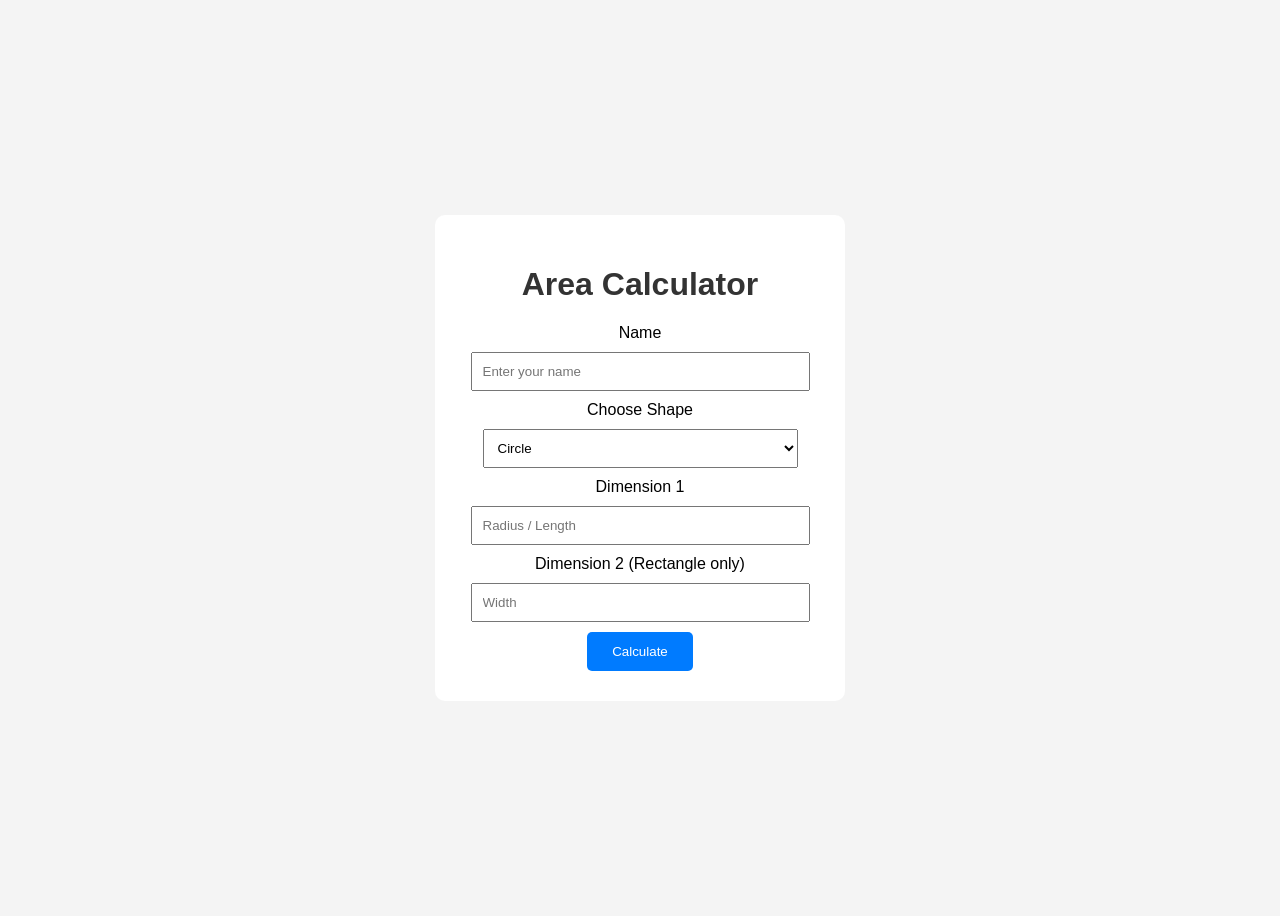
<file: templates/index.html>
<!DOCTYPE html>
<html>
<head>
    <title>Area Calculator</title>

    <style>
        body {
            font-family: Arial, sans-serif;
            background-color: #f4f4f4;
            display: flex;
            justify-content: center;
            align-items: center;
            height: 100vh;
        }

        .container {
            background: white;
            padding: 30px;
            border-radius: 10px;
            width: 350px;
            text-align: center;
        }

        h1 {
            color: #333;
        }

        input, select {
            width: 90%;
            padding: 10px;
            margin: 10px 0;
        }

        button {
            background-color: #007bff;
            color: white;
            border: none;
            padding: 12px 25px;
            border-radius: 5px;
            cursor: pointer;
        }

        button:hover {
            background-color: #0056b3;
        }

    </style>

</head>

<body>

<div class="container">

    <h1>Area Calculator</h1>

    <form action="/area" method="POST">

        <label>Name</label>
        <input 
            type="text" 
            name="username" 
            placeholder="Enter your name"
            required
        >

        <label>Choose Shape</label>

        <select name="shape">
            <option value="circle">Circle</option>
            <option value="square">Square</option>
            <option value="rectangle">Rectangle</option>
        </select>


        <label>Dimension 1</label>

        <input 
            type="number" 
            name="dimension1"
            placeholder="Radius / Length"
            required
        >


        <label>Dimension 2 (Rectangle only)</label>

        <input 
            type="number" 
            name="dimension2"
            placeholder="Width"
        >


        <button type="submit">
            Calculate
        </button>

    </form>

</div>

</body>
</html>
</file>
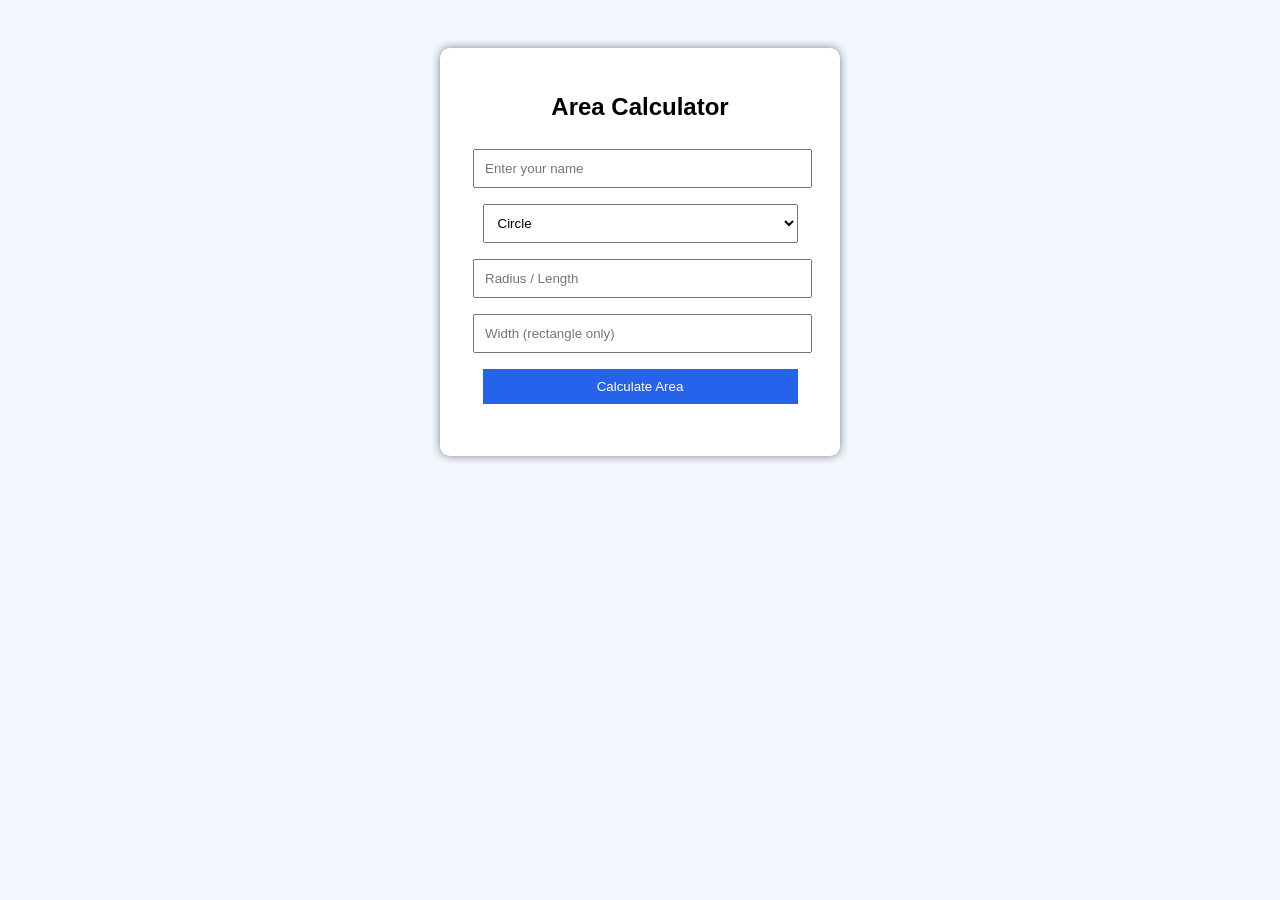
<file: .github/workflows/terraform/templates/index.html>
<!DOCTYPE html>
<html>

<head>

    <title>Area Calculator</title>

    <style>

        body {

            font-family: Arial, sans-serif;

            background: #f2f7ff;

            text-align: center;

            padding: 40px;

        }


        .container {

            background: white;

            width: 350px;

            margin: auto;

            padding: 25px;

            border-radius: 10px;

            box-shadow: 0px 0px 10px gray;

        }


        input, select, button {

            width: 90%;

            padding: 10px;

            margin: 8px;

        }


        button {

            background: #2563eb;

            color: white;

            border: none;

            cursor: pointer;

        }


        button:hover {

            background: #1d4ed8;

        }


    </style>

</head>


<body>


<div class="container">


<h2>Area Calculator</h2>


<input id="username" placeholder="Enter your name">


<select id="shape">

<option value="circle">Circle</option>

<option value="square">Square</option>

<option value="rectangle">Rectangle</option>

</select>


<input id="dimension1" placeholder="Radius / Length">


<input id="dimension2" placeholder="Width (rectangle only)">



<button onclick="calculate()">

Calculate Area

</button>



<h3 id="result"></h3>


</div>



<script>


async function calculate(){


    const username = document.getElementById("username").value;

    const shape = document.getElementById("shape").value;

    const dimension1 = document.getElementById("dimension1").value;

    const dimension2 = document.getElementById("dimension2").value;



    const data = {


        username: username,

        shape: shape,

        dimension1: dimension1,

        dimension2: dimension2


    };



    const response = await fetch("/area", {


        method: "POST",


        headers: {

            "Content-Type": "application/json"

        },


        body: JSON.stringify(data)


    });



    const result = await response.json();



    document.getElementById("result").innerHTML =

        "User: " + result.username +

        "<br>Shape: " + result.shape +

        "<br>Area: " + result.area;


}


</script>


</body>

</html>
</file>
